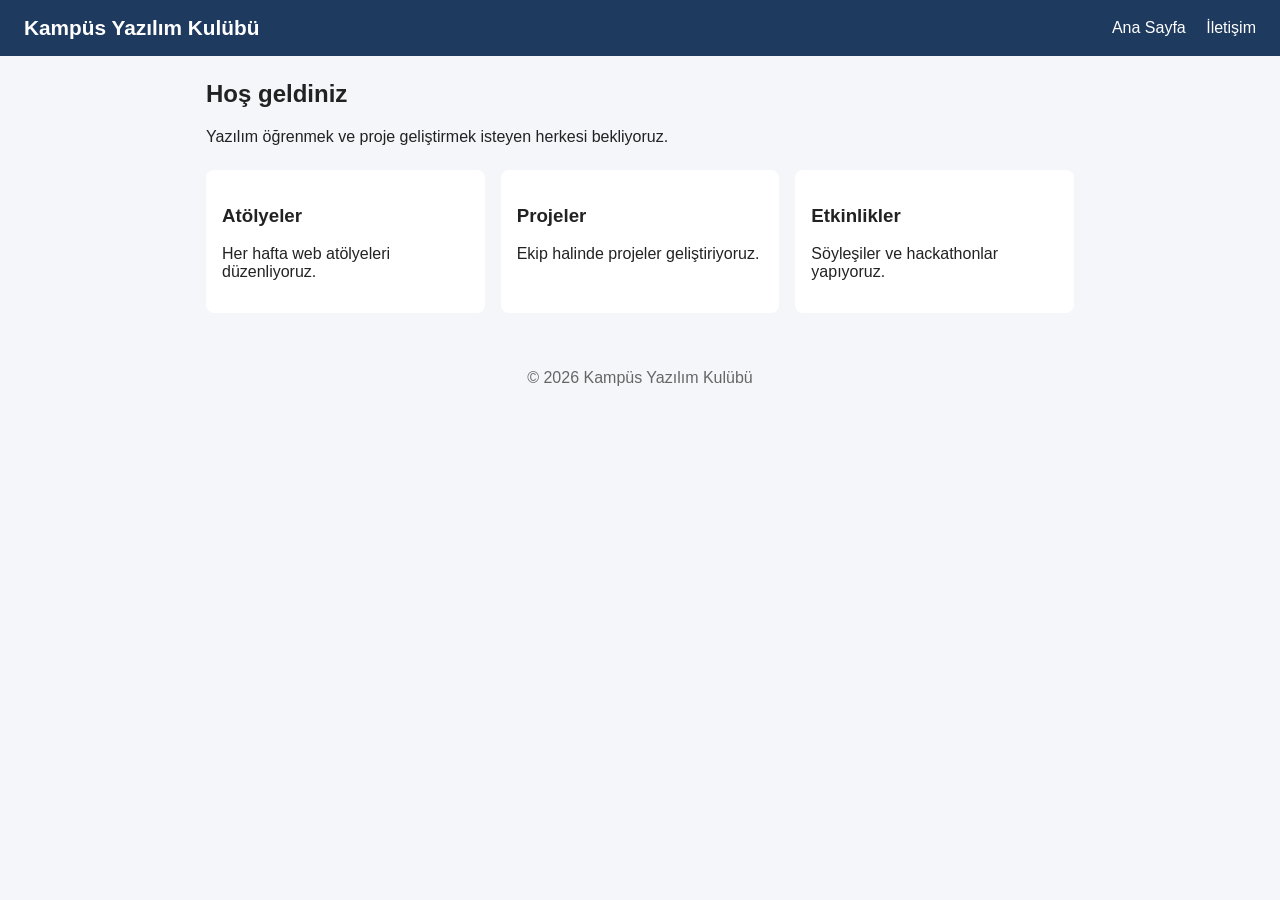
<file: hafta-01-git-github/ornek-proje/index.html>
<!DOCTYPE html>
<html lang="tr">
<head>
  <meta charset="UTF-8">
  <meta name="viewport" content="width=device-width, initial-scale=1.0">
  <title>Kampüs Kulübü - Ana Sayfa</title>
  <link rel="stylesheet" href="style.css">
</head>
<body>
  <header>
    <h1>Kampüs Yazılım Kulübü</h1>
    <nav>
      <a href="index.html">Ana Sayfa</a>
      <a href="iletisim.html">İletişim</a>
    </nav>
  </header>
  <main>
    <h2>Hoş geldiniz</h2>
    <p>Yazılım öğrenmek ve proje geliştirmek isteyen herkesi bekliyoruz.</p>
    <section class="cards">
      <article><h3>Atölyeler</h3><p>Her hafta web atölyeleri düzenliyoruz.</p></article>
      <article><h3>Projeler</h3><p>Ekip halinde projeler geliştiriyoruz.</p></article>
      <article><h3>Etkinlikler</h3><p>Söyleşiler ve hackathonlar yapıyoruz.</p></article>
    </section>
  </main>
  <footer><p>&copy; 2026 Kampüs Yazılım Kulübü</p></footer>
</body>
</html>
</file>
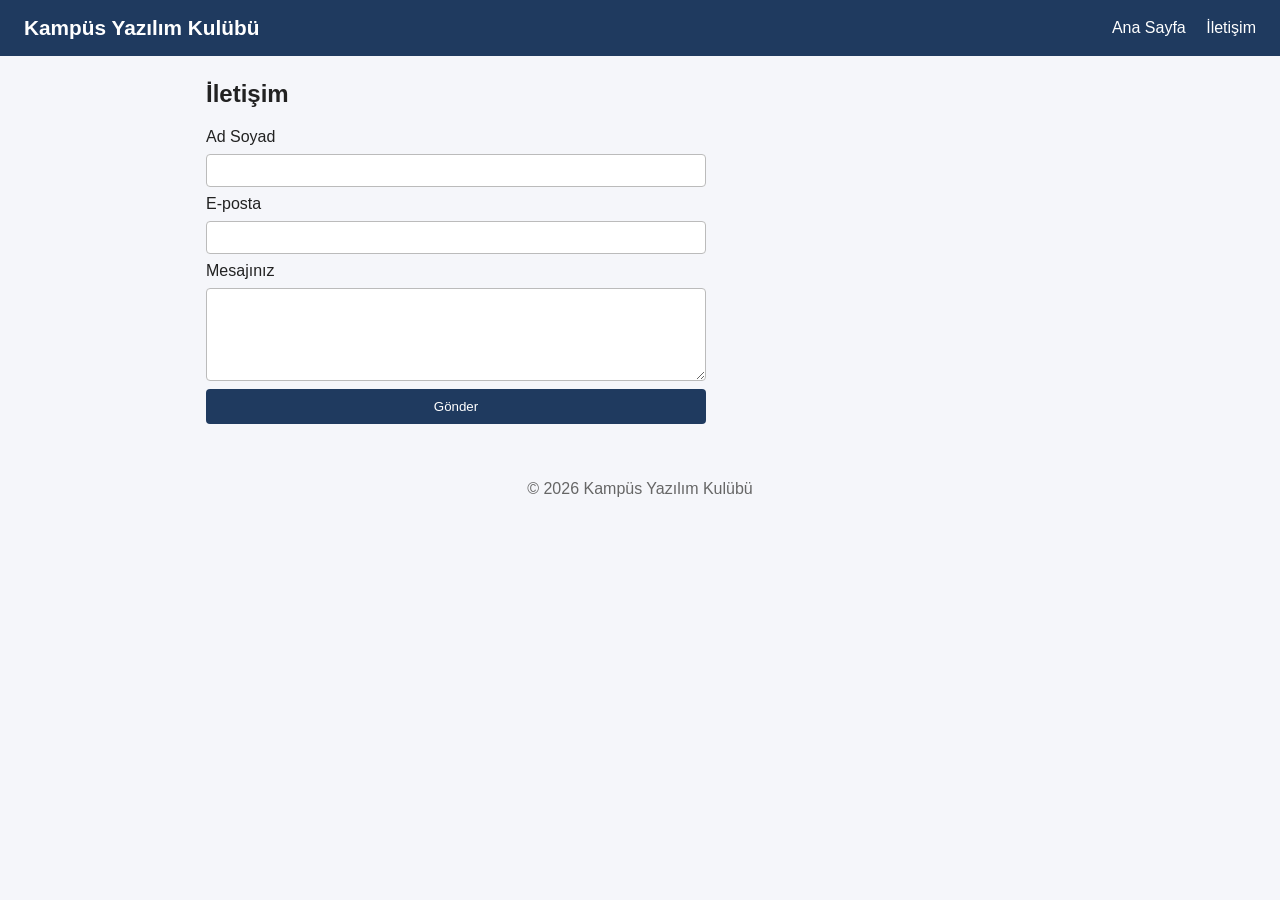
<file: hafta-01-git-github/ornek-proje/iletisim.html>
<!DOCTYPE html>
<html lang="tr">
<head>
  <meta charset="UTF-8">
  <meta name="viewport" content="width=device-width, initial-scale=1.0">
  <title>Kampüs Kulübü - İletişim</title>
  <link rel="stylesheet" href="style.css">
</head>
<body>
  <header>
    <h1>Kampüs Yazılım Kulübü</h1>
    <nav>
      <a href="index.html">Ana Sayfa</a>
      <a href="iletisim.html">İletişim</a>
    </nav>
  </header>
  <main>
    <h2>İletişim</h2>
    <form>
      <label for="ad">Ad Soyad</label>
      <input type="text" id="ad">
      <label for="eposta">E-posta</label>
      <input type="email" id="eposta">
      <label for="mesaj">Mesajınız</label>
      <textarea id="mesaj" rows="5"></textarea>
      <button type="submit">Gönder</button>
    </form>
  </main>
  <footer><p>&copy; 2026 Kampüs Yazılım Kulübü</p></footer>
</body>
</html>
</file>
<file: hafta-01-git-github/ornek-proje/style.css>
* { box-sizing: border-box; }
body { margin: 0; font-family: Arial, sans-serif; color: #222; background: #f5f6fa; }
header { background: #1f3a5f; color: #fff; padding: 16px 24px; display: flex; justify-content: space-between; align-items: center; flex-wrap: wrap; }
header h1 { margin: 0; font-size: 1.3rem; }
nav a { color: #fff; margin-left: 16px; text-decoration: none; }
nav a:hover { text-decoration: underline; }
main { max-width: 900px; margin: 24px auto; padding: 0 16px; }
.cards { display: grid; grid-template-columns: repeat(3, 1fr); gap: 16px; margin-top: 24px; }
.cards article { background: #fff; padding: 16px; border-radius: 8px; }
form { display: flex; flex-direction: column; gap: 8px; max-width: 500px; }
input, textarea { padding: 8px; border: 1px solid #bbb; border-radius: 4px; }
button { padding: 10px; background: #1f3a5f; color: #fff; border: 0; border-radius: 4px; }
footer { text-align: center; padding: 16px; color: #666; }
@media (max-width: 700px) { .cards { grid-template-columns: 1fr; } }
</file>
